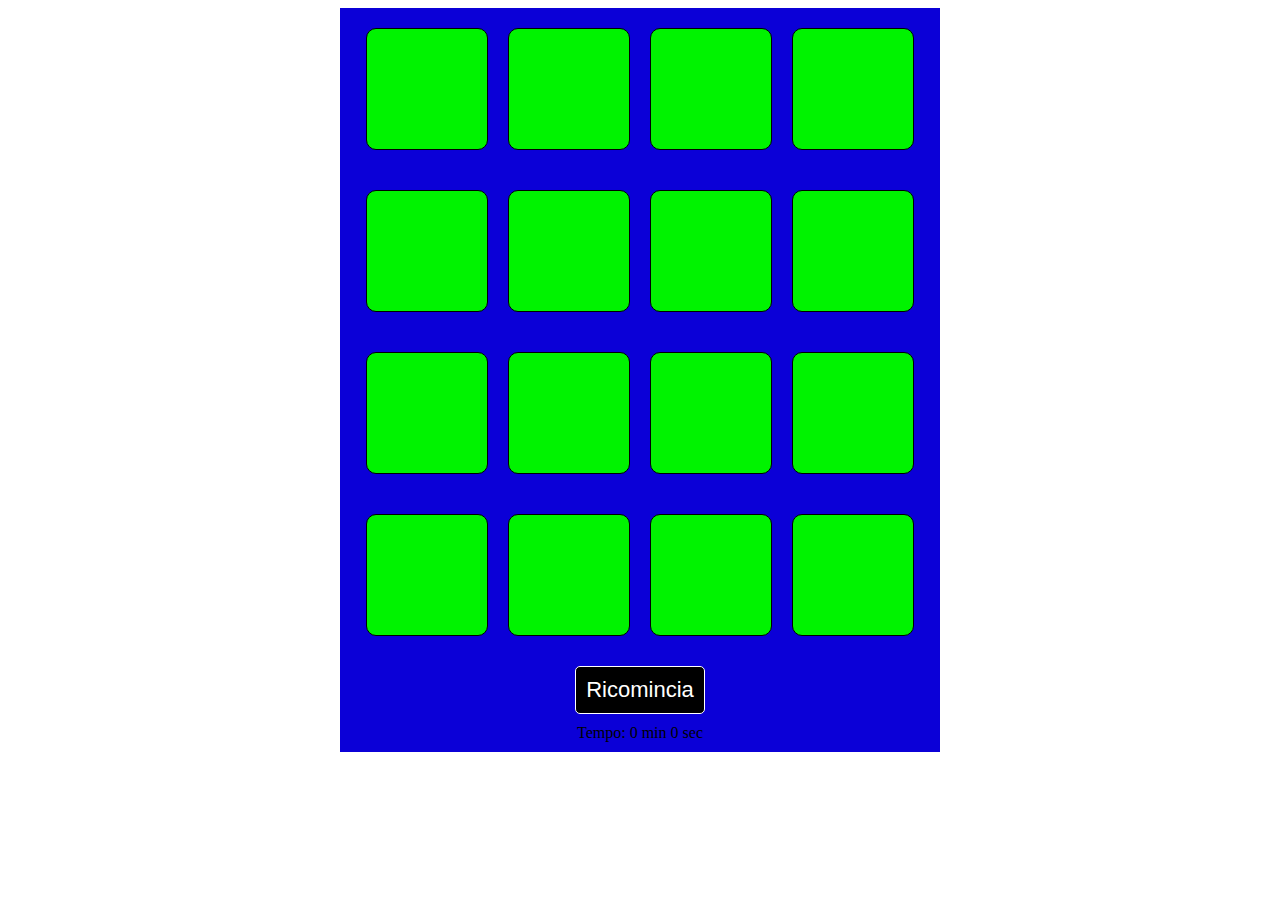
<file: progetto settimana 5/index.html>
<!DOCTYPE html>
<html lang="en">

<head>
    <meta charset="UTF-8">
    <meta http-equiv="X-UA-Compatible" content="IE=edge">
    <meta name="viewport" content="width=device-width, initial-scale=1.0">
    <link rel="stylesheet" href="css/style.css">
    <title>Memory</title>
</head>

<body>
    <div class="container icon-grid" id="griglia">
        <div>
            <div class="icon">🦉</div>
        </div>
        <div>
            <div class="icon">🐝</div>
        </div>
        <div>
            <div class="icon">🦄</div>
        </div>
        <div>
            <div class="icon">🐱</div>
        </div>
        <div>
            <div class="icon">🦋</div>
        </div>
        <div>
            <div class="icon">🐬</div>
        </div>
        <div>
            <div class="icon">🐛</div>
        </div>
        <div>
            <div class="icon">🐾</div>
        </div>
        <div>
            <div class="icon">🦄</div>
        </div>
        <div>
            <div class="icon">🐾</div>
        </div>
        <div>
            <div class="icon">🐝</div>
        </div>
        <div>
            <div class="icon">🐬</div>
        </div>
        <div>
            <div class="icon">🦋</div>
        </div>
        <div>
            <div class="icon">🐛</div>
        </div>
        <div>
            <div class="icon">🦉</div>
        </div>
        <div>
            <div class="icon">🐱</div>
        </div>
    </div>

    <div class="container text-center">  
        <input type="button" id="button" class="button" onclick="startGame()" value="Ricomincia">
        <div class="timer">Tempo: 0 min 0 sec</div>  
      </div>

      <div id="modal">
        <h2>Congratulazioni hai risolto il gioco in </h2>
        <p><span id="tempoTrascorso"></span> </p>
        <p><input type="button" class="button" onclick="playAgain()" value="Gioca Ancora!"></p>
    </div>


    <script src="js/memory.js"></script>
</body>

</html>
</file>
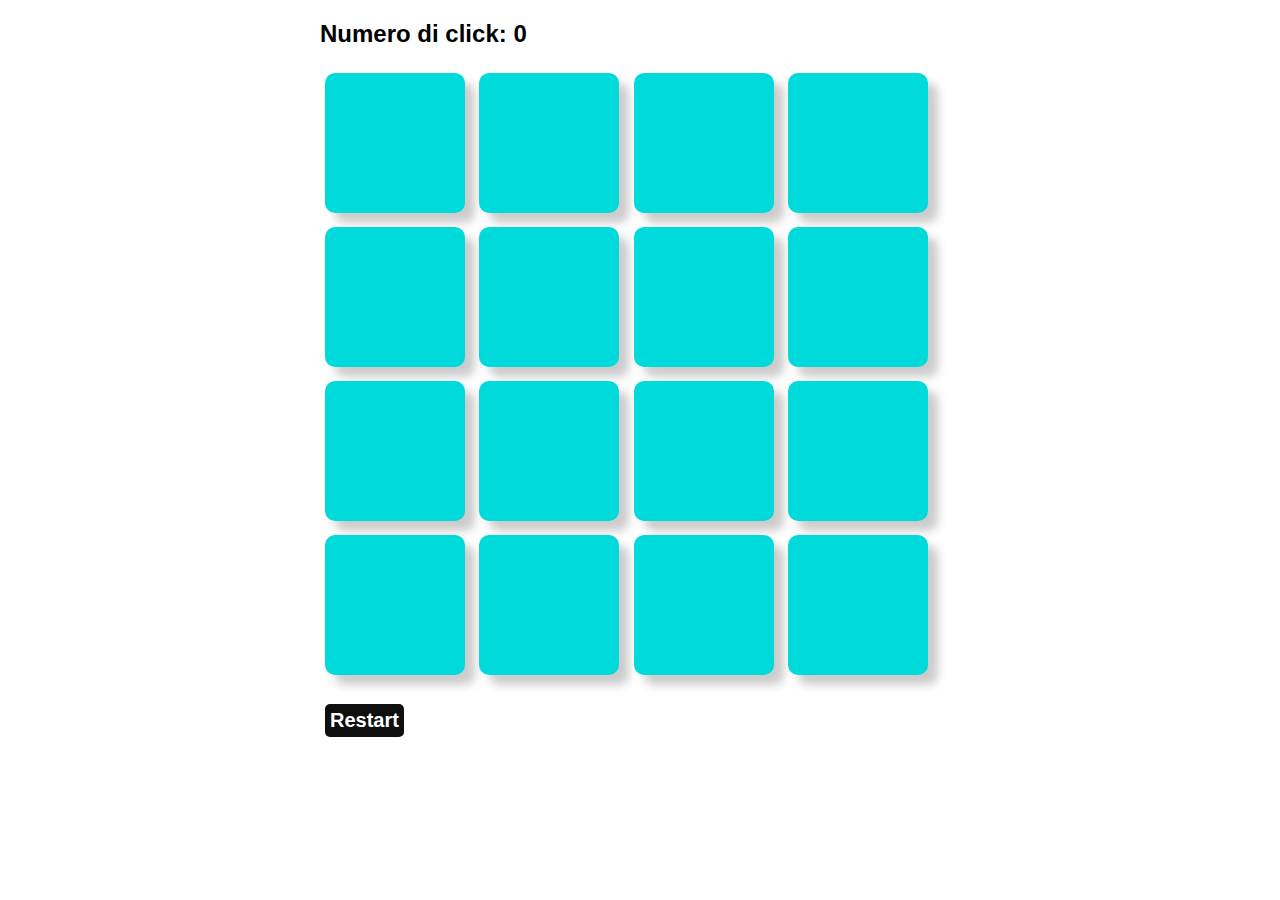
<file: progetto Settimana 6/index.html>
<!DOCTYPE html>
<html>

<head>
	<meta http-equiv="Content-Type" content="text/html; charset=utf-8" />
	<title>Memory Game</title>
	<link rel="stylesheet" href="css/style.css" type="text/css">
</head>
<body>
	<div class="container">
		<div class="row">
			<div class="box">
				<div class="numclicks">
					<h2>Numero di click: <span id="clicks">0</span></h2>
				</div>
				<!-- creo i div delle caselle del gioco per tutte le immagini con richiamo della funzione al click -->
				
					<div class="card unmatched"></div>
					<div class="card unmatched"></div>
					<div class="card unmatched"></div>
					<div class="card unmatched"></div>
					<div class="card unmatched"></div>
					<div class="card unmatched"></div>
					<div class="card unmatched"></div>
					<div class="card unmatched"></div>
					<div class="card unmatched"></div>
					<div class="card unmatched"></div>
					<div class="card unmatched"></div>
					<div class="card unmatched"></div>
					<div class="card unmatched"></div>
					<div class="card unmatched"></div>
					<div class="card unmatched"></div>
					<div class="card unmatched"></div>
				  
				
				<button class="restart" id="Restart">Restart</button>

			</div>
			
		</div>
	</div>
	<script src="https://ajax.googleapis.com/ajax/libs/jquery/3.6.0/jquery.min.js"></script>
	<script src="js/script.js"></script>
</body>
</html>
</file>
<file: progetto settimana 5/css/style.css>
.container{
    width: 600px;
    margin:auto;
    background-color: rgb(11, 0, 215);
    
  }
  
  .text-center {
    text-align: center;
  }
  
  .icon-grid {
    display: flex;
    align-items: center;
    justify-content: center;
    flex-wrap: wrap;
  }
  
  .show {
    visibility: visible !important;
    opacity: 100 !important;
  }
  
  
  #griglia > div{
    margin: 20px 10px;
    width: 120px;
    height: 120px;
    background-color: #00f300;
    border: 1px solid #000000;
    border-radius: 10px;
  
  }
  
  .timer {
    padding: 10px 0;
  }
  
  .icon {
    font-size: 60px;
    text-align: center;
    visibility: visible !important;
    opacity:0;
    width: 100%;
    height: 100%;
    cursor: pointer;
  }
  
  .disabled {
    pointer-events: none;
    cursor:wait;
  }
  
  .show {
    animation-name: rotazione-carta;
    animation-duration: .5s;
    background-color:white;
    border: 1px solid #3889c4;
    border-radius: 10px;
  }
  
  .find {
    animation-name: indovinato;
    animation-duration: .5s;
    background-color:#3889c4;
    border: 1px solid #3889c4;
    border-radius: 10px;
  }
  
  .button{
    color: white;
    font-size: 22px;
    text-align: center;
    margin-top: 10px;
    padding: 10px;
    background-color: #000000;
    border: 1px solid #ffffff;
    border-radius: 5px;
  }
  
  .button:hover{
    background-color: #16486c;
    border:none;
  }
  
  #modal{
    display: none;
    justify-content: center;
    align-items: center;
    width: 100vw;
    height: 100vh;
    background-color: rgba(255, 255, 255, 0.9);
    position: fixed;
    top: 0;
    left: 0;
}

  #modal.active {
    display: flex;
  }
  
  #modal h2 {
    margin-top: 20px;
  }
    
  
  @media (max-width: 600px) {
	.container {
		width: 400px;
	}

	#griglia > div{
		margin: 5px 5px;
		width: 70px;
		height: 70px;
	}
	.icon {
		font-size: 60px;

	}
}

@media (max-width: 420px) {
	.container {
		width: 230px;
	}

	#griglia > div{
		margin: 5px 5px;
		width: 40px;
		height: 40px;
	}
	.icon {
		font-size: 20px;

	}
}
  
  @keyframes indovinato { 
    from { 
      transform: rotate(0deg);
      
      } 
      to { 
          transform: rotate(360deg);
         
      }
  }
  
  @keyframes rotazione-carta {
    from {
      transform: perspective(300px) rotate3d(0, 1, 0, 80deg);
      animation-timing-function: ease-in;
    }
  
    50% {
      transform: perspective(300px) rotate3d(0, 1, 0, -10deg);
      animation-timing-function: ease-in;
    }
  
    to {
      transform: perspective(300px);
      animation-timing-function: ease-in;
    }
    
  }
</file>
<file: progetto Settimana 6/css/style.css>
body {
    padding: 0;
    margin: 0;
    font-family: 'Montserrat Alternates', sans-serif;
}

.container {
    width: 100%;
    height: 100%;
    margin: auto;
    display: inline-block;
}

.row {
    width: 100%;
    max-width: 1400px;
    min-width: 1250px;
    margin: auto;
}

.box {
    width: 50%;
    margin: auto;
}

.numclicks,
h2 {
    text-align: left;
}

.card {
    background: rgba(0,218,219,1);
    text-align: center;
    width: 140px;
    height: 140px;
    margin: 5px;
    cursor: pointer;
    display: inline-block;
    border-radius: 10px;
    box-shadow: 10px 10px 10px #ccc;
    font-size: 40px;
    
}
.selected{
  position: relative;
  top: -60px;
  animation-name: rotazione-carta;
    animation-duration: .5s;
    margin-bottom: -53px;
  background-color: rgb(255, 0, 0);
}
.remove{
  margin-bottom: -53px;
}


.images img {
    padding: 5px;
    display: none;
}

.restart {
    text-align: center;
    
}

#Restart {
    font-family: 'Montserrat Alternates', sans-serif;
    background: rgb(15, 15, 15);
    margin-top: 20px;
    margin-left: 5px;
    padding: 5px;
    border-radius: 5px;
    color: #fff;
    font-size: 20px;
    font-weight: bold;
    border: none;
    cursor: pointer;
    
}
h1{
    
    margin-top: 200px;
    text-align: center;
    
}
@keyframes rotazione-carta {
    from {
      transform: perspective(300px) rotate3d(0, 1, 0, 80deg);
      animation-timing-function: ease-in;
    }
  
    50% {
      transform: perspective(300px) rotate3d(0, 1, 0, -10deg);
      animation-timing-function: ease-in;
    }
  
    to {
      transform: perspective(300px);
      animation-timing-function: ease-in;
    }
    
  }
</file>
